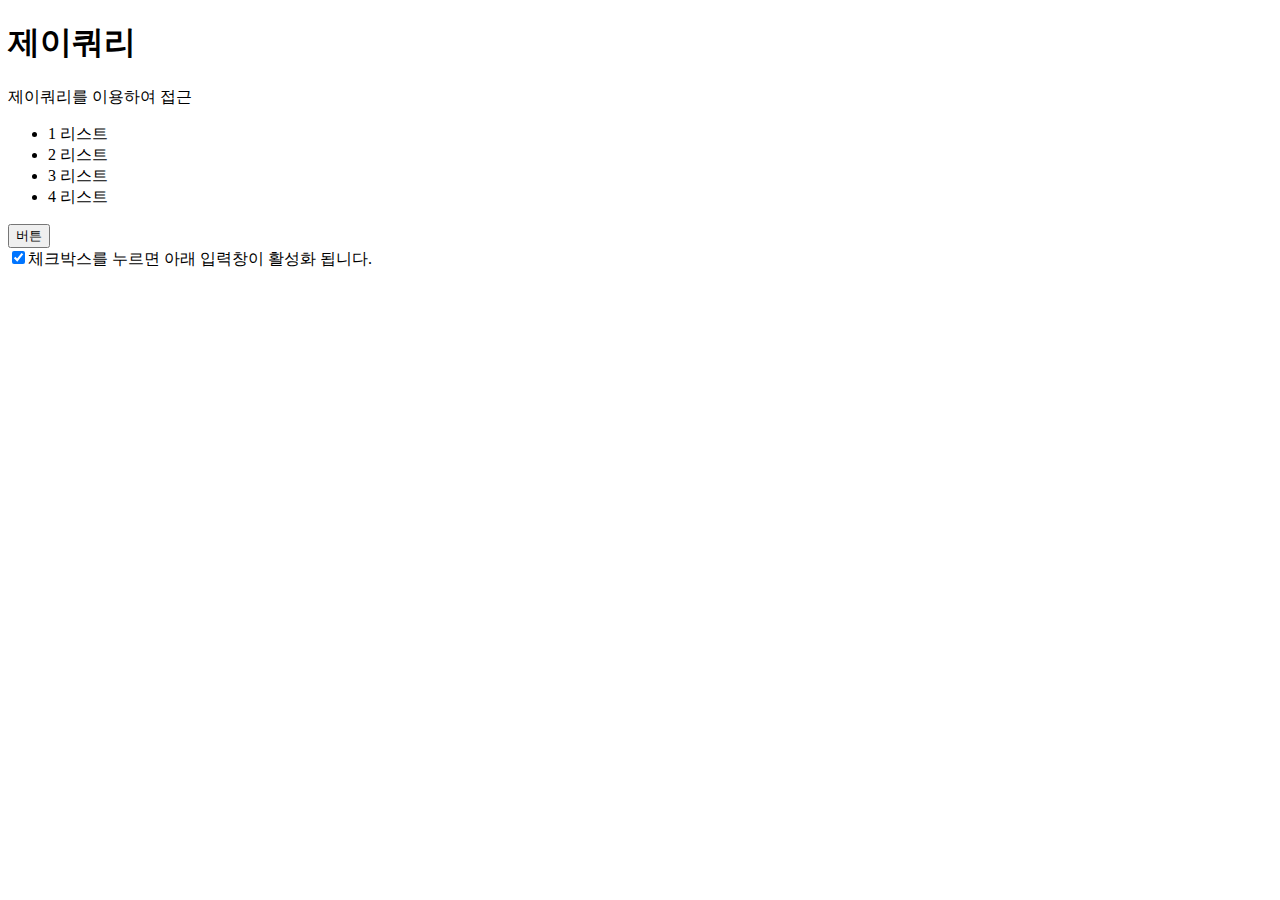
<file: section01/1_제이쿼리적용.html>
<!DOCTYPE html>
<html lang="en">
<head>
    <meta charset="UTF-8">
    <meta http-equiv="X-UA-Compatible" content="IE=edge">
    <meta name="viewport" content="width=device-width, initial-scale=1.0">
    <title>jquery적용</title>
    <script src="https://code.jquery.com/jquery-3.6.0.min.js" integrity="sha256-/xUj+3OJU5yExlq6GSYGSHk7tPXikynS7ogEvDej/m4=" crossorigin="anonymous"></script>
    <link rel="stylesheet" href="./common.css">
</head>
<body>
    <h1>제이쿼리</h1>
    <p>제이쿼리를 이용하여 접근</p>

    <ul>
        <li>1 리스트</li>
        <li>2 리스트</li>
        <li id="li_id">3 리스트</li>
        <li>4 리스트</li>
    </ul>
    <button>버튼</button>

    <form id="form_id">
        <input type="checkbox" name="" id="checkbox_input" checked>체크박스를 누르면 아래 입력창이 활성화 됩니다.<br>
        <input type="text" disabled="true" id="text_input" class="hidden">
    </form>

    <script>
        //1.요소의 조작, 선택 
        //함수내용 : p태그를 클릭하면 동작
        $(function(){ //문서준비 메소드
                $("p").on("click", function(){ //이벤트 메소드
                const p = $("p"); //제이쿼리 객체를 변수에 넣어서 사용가능
                $("p").css("color", "red").html("내용을 바꿉니다"); //css로 글자색 변경
                
                //append:요소 내부에 추가
                $("body").append($("<p>").text("새로만든 P태그입니다.")); //p태그 생성
                //after:요소 외부에 추가
                $("p:first").after($("<p>").text("새로만든 P태그입니다.")); 
                //remove :  p 태그삭제
                $("p:last").remove(); 
                //h1복제해서 추가
                $("body").append($("h1").clone());
                //동일하게 제이쿼리 메소드 사용
                p.css("background-color","yellow");
            });
        });

        //2.요소의 탐색 
        //함수내용 : 버튼을 누르면 li에 동작되게함
        $("button").on("click",function(){
            $("ul").children().first().css("color","blue"); //first ->첫번째만 선택
            $("ul").children().filter(":last").css("color","green"); //필터기능 : 괄호안 요소만 선택
            $("ul").find("#li_id").css( //find ->찾기 기능
                {
                    color : "yellow",
                    backgroundColor : "blue"
                    // - 으로 두개의 단어사이가 연결된 스타일 이름은
                    //""으로 감싸서 사용을 하거나
                    //첫번째 단어 뒤에오는 첫 알파벳을 대문자로 바꿔주어야한다.
                }
            ); 

            //2-1.ccs의 스타일 값에 접근
            console.log($("li_id").css("backgroudColor"));
        });
    
        //3. 요소의 탐색 - 속성확인
        //함수내용 : 체크박스를 누르면 아래 입력창을 활성화 시키는 함수
        $("#checkbox_input").on("click", function(){
            //prop :프로퍼티 -> 프로퍼티를 가져오겠다.
            //하나의 자리에 값을 하나만 넣어줄 때는 "" 감싼 문자열로
            //값을 여러개 넣어줄 때는 {} 감싼 객체로 넣어주기 cf.{변수명 : 값/메소드}
            console.log($("#checkbox_input").prop("checked"));  

            if ( $("#checkbox_input").prop("checked")) { //체크 되었을 때 true
                $("#text_input").prop({ //객체를 만들어서 넣어주기
                    disabled : false
                }); 
                $("#text_input").removeClass("hidden");  //removeClass : 클래스 삭제
            }
            else { //체크되지 않았을 때
                $("#text_input").attr("disabled","true");
                $("#text_input").addClass("hidden");  //addClass :클래스 추가
            }
            
            //체크박스를 누를 때 마다 h1의 색이 변경
            //cf.toggleClass : 
            $("h1").toggleClass("color");
        });
    
    </script>
</body>
</html>
</file>
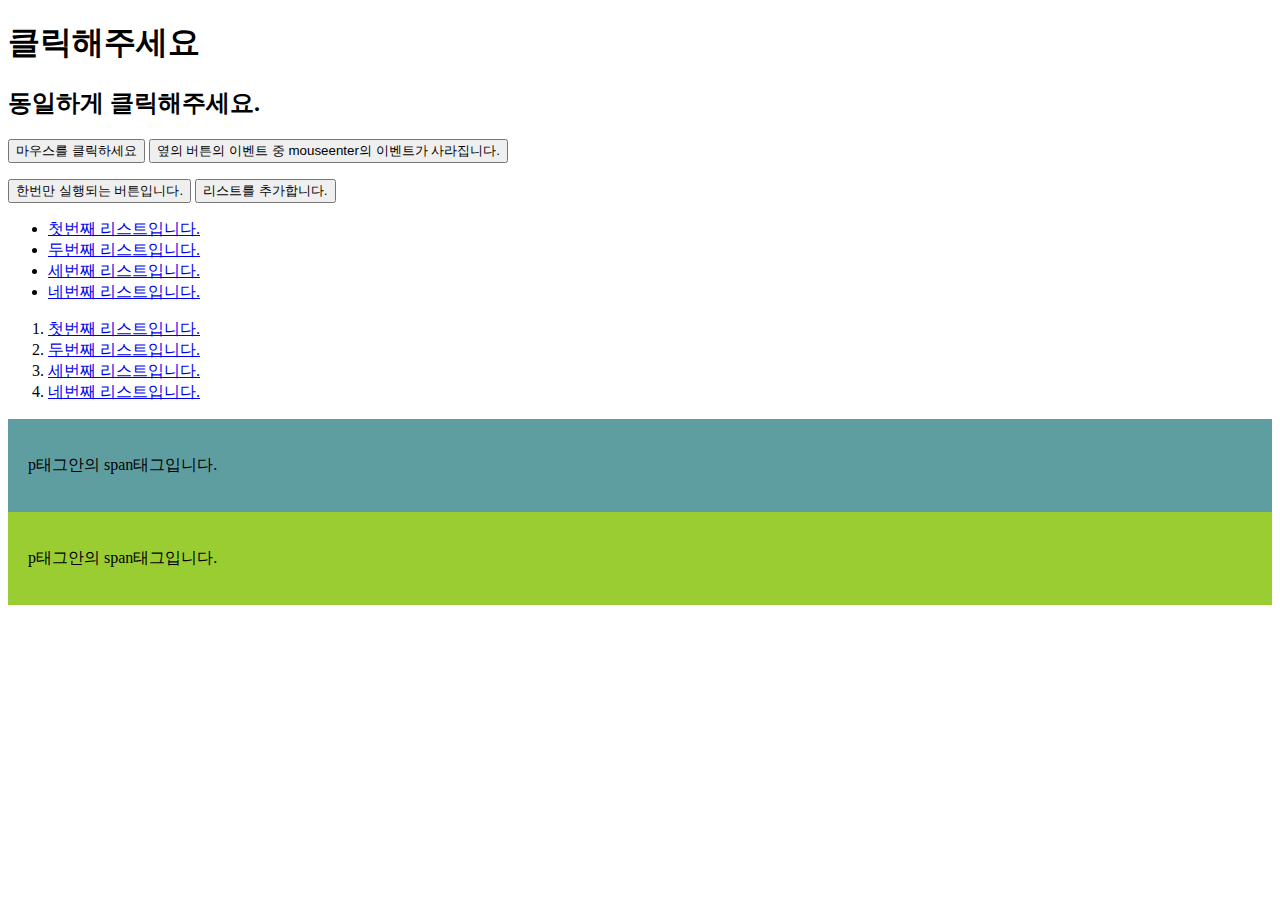
<file: section02/1_이벤트.html>
<!DOCTYPE html>
<html lang="en">
<head>
    <meta charset="UTF-8">
    <meta http-equiv="X-UA-Compatible" content="IE=edge">
    <meta name="viewport" content="width=device-width, initial-scale=1.0">
    <title>JQuery 이펙트(this키워드)</title>
    <script src="https://code.jquery.com/jquery-3.6.0.min.js" integrity="sha256-/xUj+3OJU5yExlq6GSYGSHk7tPXikynS7ogEvDej/m4=" crossorigin="anonymous"></script>
</head>
<body>
    <h1>클릭해주세요</h1>
    <h2>동일하게 클릭해주세요.</h2>

    <button id="multi_button">마우스를 클릭하세요</button>
    <button id="delete_event">옆의 버튼의 이벤트 중 mouseenter의 이벤트가 사라집니다.</button>
    <p id="text"></p>

    <button id="one_button">한번만 실행되는 버튼입니다.</button>

    <button id="list_add">리스트를 추가합니다.</button>
    <ul>
        <li><a href="#">첫번째 리스트입니다.</a></li>
        <li><a href="#">두번째 리스트입니다.</a></li>
        <li><a href="#">세번째 리스트입니다.</a></li>
        <li><a href="#">네번째 리스트입니다.</a></li>
    </ul>

    <ol>
        <li><a href="#">첫번째 리스트입니다.</a></li>
        <li><a href="#">두번째 리스트입니다.</a></li>
        <li><a href="#">세번째 리스트입니다.</a></li>
        <li><a href="#">네번째 리스트입니다.</a></li>
    </ol>

    <!--이벤트의 전파-->
    <div id="outbox" style="background-color: cadetblue; padding: 20px;">
        <p id="p">p태그안의 <span id="span">span태그</span>입니다.</p>
    </div>

    <div id="outbox_capture" style="background-color: yellowgreen; padding: 20px;">
        <p id="p_capture">p태그안의 <span id="span_capture">span태그</span>입니다.</p>
    </div>

    <!--스크립트-->
    <script>
        //1. this 키워드
        $("h1, h2").on("click", function() {
            //this는 현재 이벤트가 일어난 요소 & 현재 선택된 요소
            $(this).css("color","red");
        });

        //2. 이벤트의 처리 
        //(여러개의 이벤트 핸들러를 실행할 수 있다.) 형태는 자바스크립트의 객체
        $("#multi_button").on({
            click : function() {
                $("#text").text("마우스를 클릭했습니다.");
            },
            mouseenter : function() {
                $("#text").append("마우스가 버튼위로 올라왔습니다.<br>");
            }
        });

        //3.one()메소드 - 한번만 실행되고 나서는 더는 실행되지 않는 메소드
        $("#one_button").one("click", function() {
            $(this).append("한번만 실행되는 이벤트입니다.")
        });

        //4.off()메소드 - 사용하지 않는 이벤트와의 연결을 제거함
        $("#delete_event").on("click",function(){
            $("#multi_button").off("mouseenter");
        });

        //5.이벤트의 위임 - 공통된 조상요소에 단 한번만 연결하면 동작됨
        //(1) 이벤트 위임 x - ul태그
        //a태그에 직접 접근하여 이벤트 생성
        $("ul li a").on("click", function(e) {
            e.preventDefault();
            $(this).text("실행되지 않습니다.");
        });

        //(2) 이벤트 위임 O - ol태그의 이벤트 위임을 통해서 생성된 a태그에도 이벤트 실행됨
        $("ol").on("click","a", function(e){
            e.preventDefault();
            $(this).text("실행되지 않습니다.");
        });

        $("#list_add").on("click", function(){
            $("ul").append("<li><a>추가된리스트입니다.</a></li>")
            $("ol").append("<li><a>추가된리스트입니다.</a></li>")
        });

        //6.이벤트 전파
        //(1)버블링 전파방식 - 안쪽에서 바깥으로 나가는 전파방식 (기본전파방식)
        $("#outbox").on("click", function(){
            $("body").append("outbox가 클릭되었습니다.<br>");
        });

        $("#p").on("click", function(){
            $("body").append("p가 클릭되었습니다.<br>");
        });

        $("#span").on("click", function(e){
            e.stopPropagation();
            $("body").append("span이 클릭되었습니다.<br>");
        });

        //(2) 캡처링 전파방식 - 이벤트가 발생한 요소까지 최상위부터 아래쪽으로 내려가는 방식
        document.querySelector("#outbox_capture").addEventListener("click", function(){
            $("body").append("outbox가 클릭되었습니다.<br>");
        }, true);

        document.querySelector("#p_capture").addEventListener("click", function(){
            $("body").append("p가 클릭되었습니다.<br>");
        }, true);

        document.querySelector("#span_capture").addEventListener("click", function(){
            $("body").append("span이 클릭되었습니다.<br>");
        }, true);

        //7.이벤트의 단계 (캡처 - 타깃 - 버블링)
        //event.stopPropagation() : 해당 이벤트가 전파되는것을 막음

        
    </script>
</body>
</html>
</file>
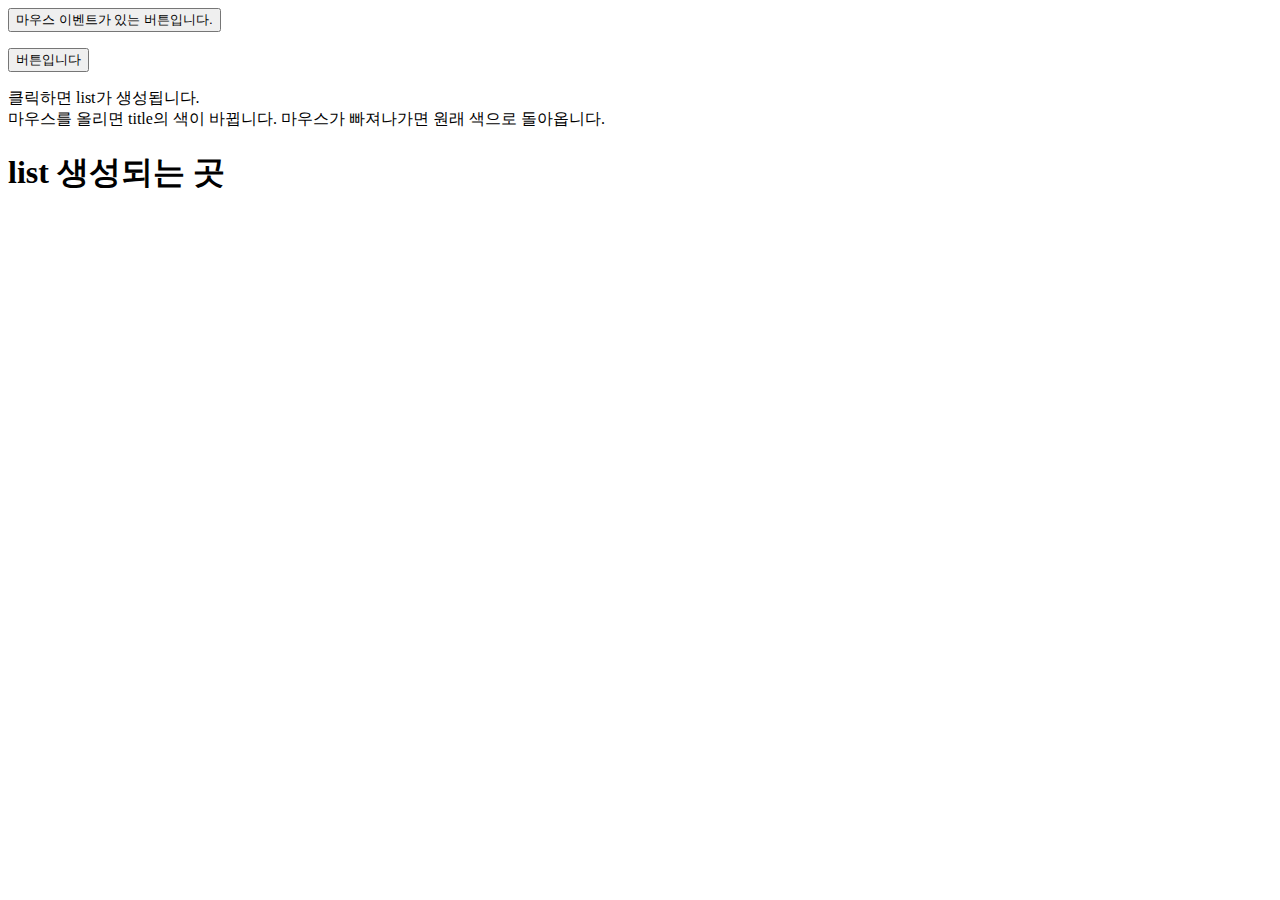
<file: section02/2_마우스이벤트.html>
<!DOCTYPE html>
<html lang="en">
<head>
    <meta charset="UTF-8">
    <meta http-equiv="X-UA-Compatible" content="IE=edge">
    <meta name="viewport" content="width=device-width, initial-scale=1.0">
    <title>마우스이벤트</title>
    <script src="https://code.jquery.com/jquery-3.6.0.min.js" integrity="sha256-/xUj+3OJU5yExlq6GSYGSHk7tPXikynS7ogEvDej/m4=" crossorigin="anonymous"></script>
</head>
<body>
    <button id="mouse">마우스 이벤트가 있는 버튼입니다.</button>
<p></p>
    <button id="button">버튼입니다</button><br>
    <p>클릭하면 list가 생성됩니다. <br>
    마우스를 올리면 title의 색이 바뀝니다. 마우스가 빠져나가면 원래 색으로 돌아옵니다.</p>

    <h1 id="title">list 생성되는 곳</h1>
    <ul id="ul">
        
    </ul>

    <script>
        $("#mouse").on({
            //click, mouseenter도 사용가능
            dblclick : function() {
                $("body").append("마우스를 더블클릭 했습니다.<br>");
            },
            mouseleave : function() {
                $("body").append("마우스가 버튼에서 떠났습니다.<br>");
            }
        });

        $("#button").on({
            click : function(){
                $("#ul").append($("<li>새로운 리스트가 생성되었습니다.</li>"));
            },
            mouseenter : function(){
                $("#title").css("color","red");
            },
            mouseleave : function(){
                $("#title").css("color","black");
            }
        });


    </script>
</body>
</html>
</file>
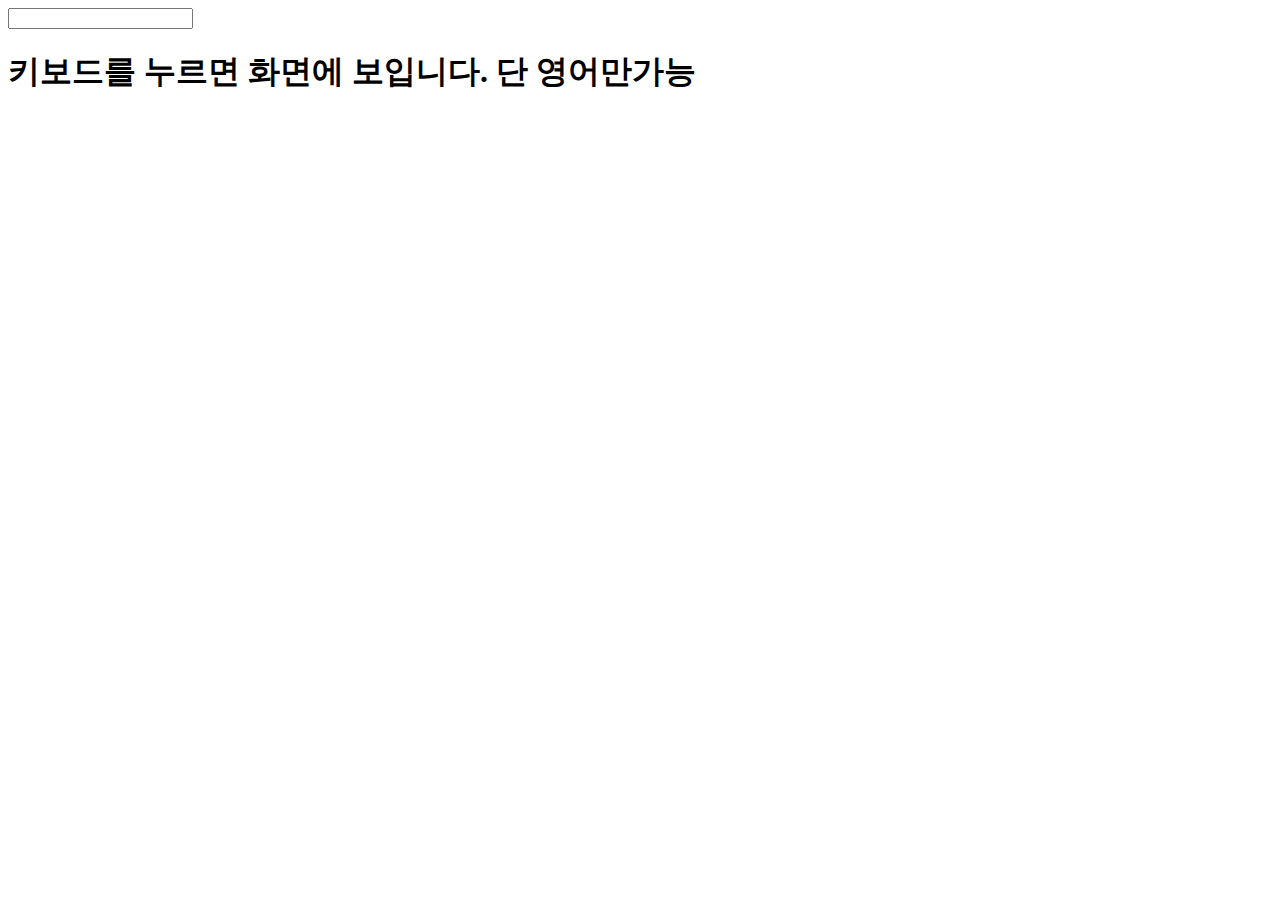
<file: section02/3_키이벤트.html>
<!DOCTYPE html>
<html lang="en">
<head>
    <meta charset="UTF-8">
    <meta http-equiv="X-UA-Compatible" content="IE=edge">
    <meta name="viewport" content="width=device-width, initial-scale=1.0">
    <title>키 이벤트</title>
    <script src="https://code.jquery.com/jquery-3.6.0.min.js" integrity="sha256-/xUj+3OJU5yExlq6GSYGSHk7tPXikynS7ogEvDej/m4=" crossorigin="anonymous"></script>
</head>
<body>

    <input type="text" name="" id="text_input">
    <p id="key"></p>

    <h1>키보드를 누르면 화면에 보입니다. 단 영어만가능</h1>
    <p id="p"></p>
    <script>
        //키 이벤트에서 사용할 수 있는 이벤트 타입
        //keypress, keyup, key
        $("#text_input").on("keydown", function(e){
            $("#key").text(e.key);  //key -위치값 대신에 key값을 출력함
        });

        $("body").on("keydown", function(e){
            $("#p").text(e.key);
        });
    </script>
</body>
</html>
</file>
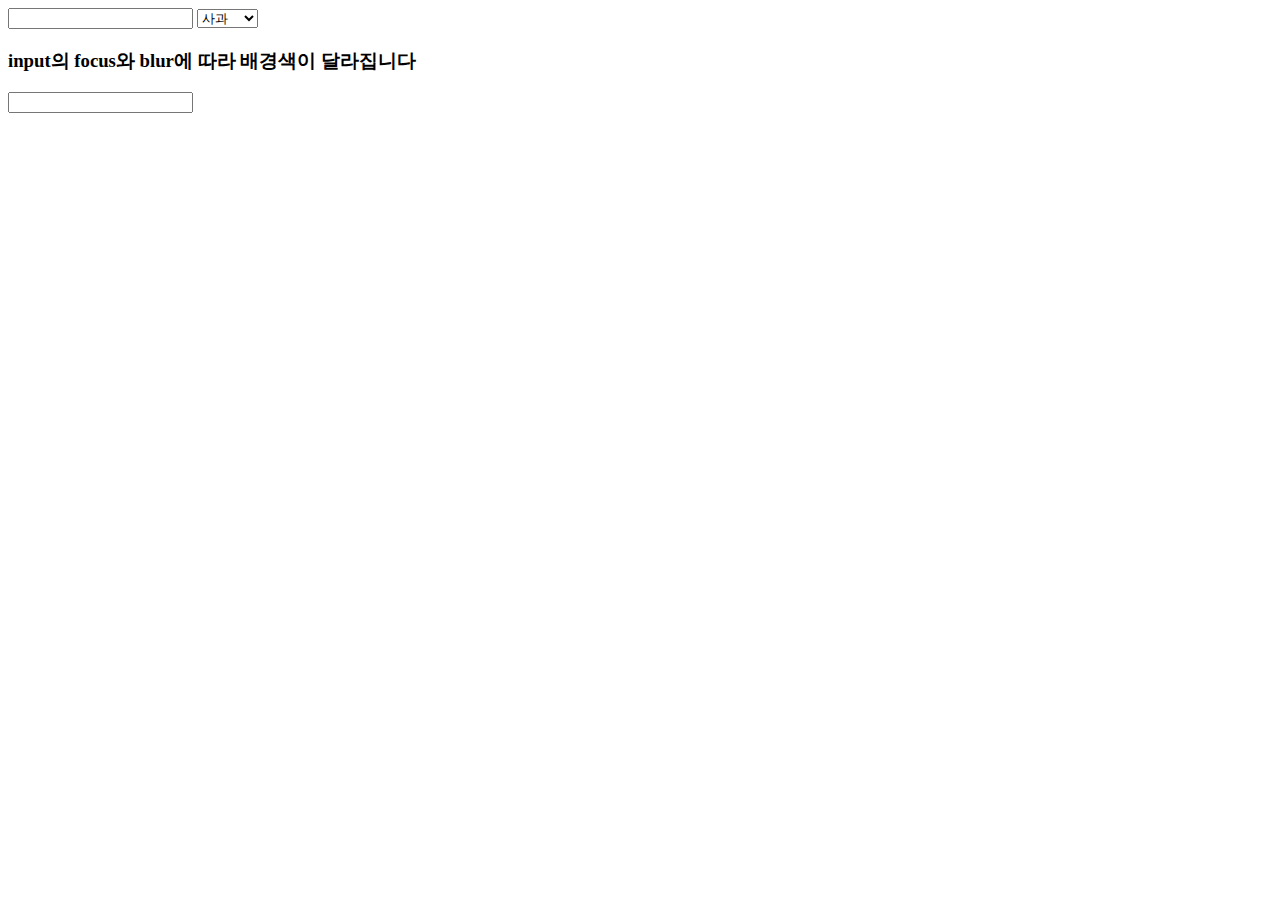
<file: section02/4_입력이벤트.html>
<!DOCTYPE html>
<html lang="en">
<head>
    <meta charset="UTF-8">
    <meta http-equiv="X-UA-Compatible" content="IE=edge">
    <meta name="viewport" content="width=device-width, initial-scale=1.0">
    <title>입력이벤트</title>
    <script src="https://code.jquery.com/jquery-3.6.0.min.js" integrity="sha256-/xUj+3OJU5yExlq6GSYGSHk7tPXikynS7ogEvDej/m4=" crossorigin="anonymous"></script>
</head>

<body>
    
    <form>
        <input type="text" id="change">

        <select name="" id="select">
            <option value="apple">사과</option>
            <option value="orange">오렌지</option>
        </select>
    </form>
    <p id="select_p"></p>
    <h3>input의 focus와 blur에 따라 배경색이 달라집니다</h3>
    <form>
        <input type="text" id="focus">
    </form>

    <script>
        //입력양식 이벤트 메소드
        // focus, blur, submit 이벤트를 사용 할 수있다.
        $("#change").on("change", function(){
            $(this).css("color","red");
        });
        $("#select").on("select",function(){
            $("#select_p").append("선택되었습니다<br>");
        });
        

        //focus와 blur를 사용하여 input의 배경을 바꾸세요.
        $("#focus").on({
            focus : function(){
                $(this).css("background-color","yellow");
            },
            blur : function(){
                $(this).css("background-color","white");
            }
        });

        //타입검사 메소드      
    </script>
</body>
</html>
</file>
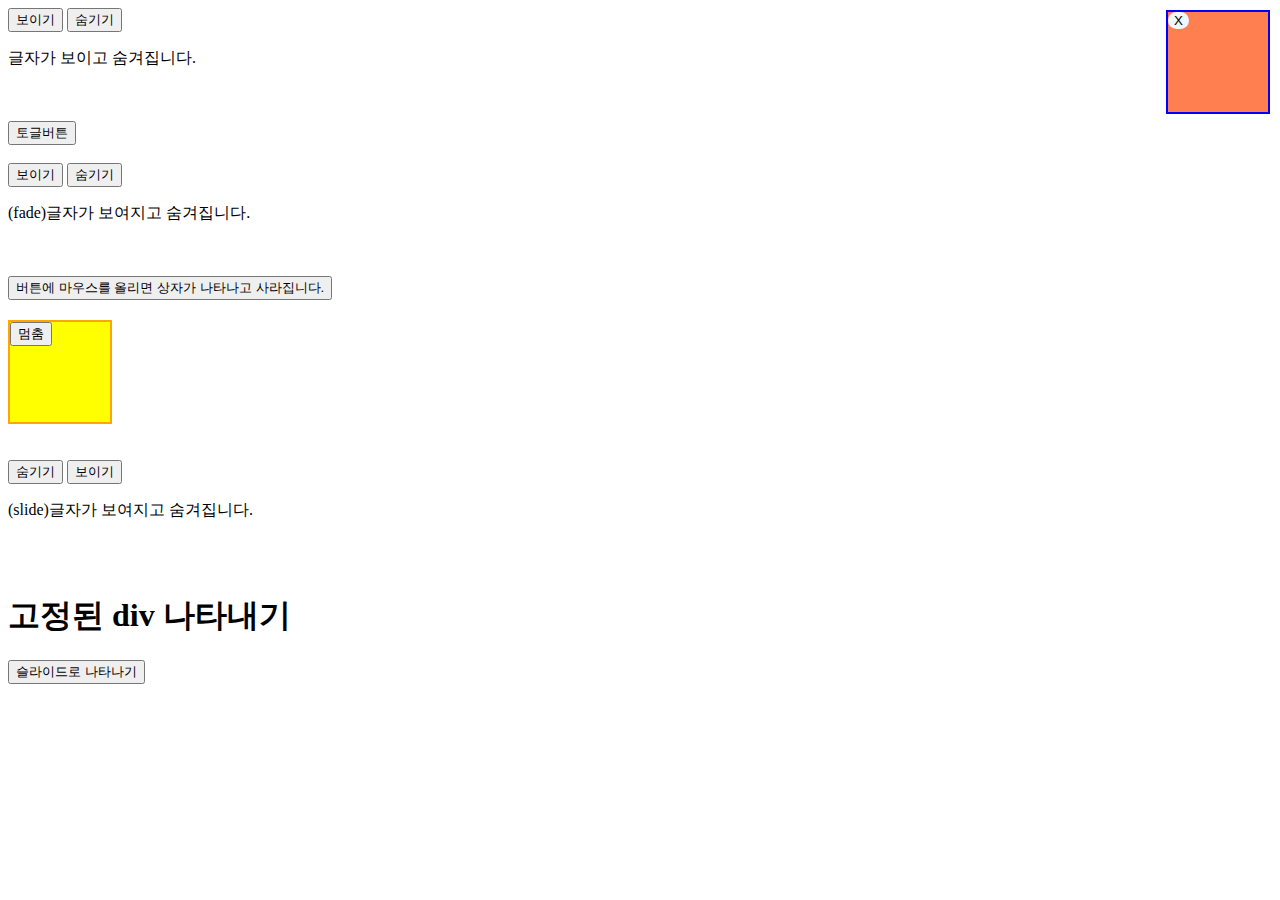
<file: section03/1_이펙트효과.html>
<!DOCTYPE html>
<html lang="en">
<head>
    <meta charset="UTF-8">
    <meta http-equiv="X-UA-Compatible" content="IE=edge">
    <meta name="viewport" content="width=device-width, initial-scale=1.0">
    <title>이펙트효과</title>
    <style>
        .box {
            width: 100px;
            height: 100px;
            border: orange 2px solid;
            background-color: yellow;
            margin-top: 20px;
        }

        .box_slide {
            width: 100px;
            height: 100px;
            border: blue 2px solid;
            background-color: coral;
            position: fixed;
            top: 10px;
            right: 10px;
        }

        #squre_toggle {
            position: fixed;
            background-color: aliceblue;
            border: none;
            border-radius: 30px;
        }
    </style>
    <script src="https://code.jquery.com/jquery-3.6.0.min.js" integrity="sha256-/xUj+3OJU5yExlq6GSYGSHk7tPXikynS7ogEvDej/m4=" crossorigin="anonymous"></script>
</head>
<body>
    <!--show & hide-->
    <button id="show_button">보이기</button>
    <button id="hide_button">숨기기</button>
    <p id="text">글자가 보이고 숨겨집니다.</p>
    <br><br>

    <!--토글-->
    <button id="toggle_button">토글버튼</button>
    <div id="text_box" hidden>
        <p>이 요소는 div안의 p요소입니다</p>
        <p>toggle을 통해 효과를 주었습니다.</p>
    </div>
    <br><br>
    <!--fade-->
    <button id="fadein">보이기</button>
    <button id="fadeout">숨기기</button>
        <p id="text_fade">(fade)글자가 보여지고 숨겨집니다.</p>
    <br><br>

    <button id="mouse" >버튼에 마우스를 올리면 상자가 나타나고 사라집니다.</button>
    <div class="box">
        <button id="stopbutton">멈춤</button>
    </div>
    <br><br>

    <!--슬라이드-->
    <button id="slideUp">숨기기</button>
    <button id="slideDown">보이기</button>
        <p id="text_slide">(slide)글자가 보여지고 숨겨집니다.</p>
        <br><br>

    <h1>고정된 div 나타내기</h1>
    <button id="slide_toggle" >슬라이드로 나타나기</button>
    <div class="box_slide">
        <button id="squre_toggle" >X</button>
    </div>
    
    <br><br>

    <!--스크립트-->
    <script>
        //1요소의 표시와 숨김
        //(1)show, hide 
        $("#show_button").on("click",function(){
            $("#text").show("fast");
        });

        $("#hide_button").on("click",function(){
            $("#text").hide();
        });

        //(2)toggle
        $("#toggle_button").on("click",function(){
            $("#text_box").toggle();
        });

        //(3) 페이드효과
        $("#fadein").on("click",function(){
            $("#text_fade").fadeIn();
        });
        
        $("#fadeout").on("click",function(){
            $("#text_fade").fadeOut();
        });

        //(3-1) 페이드 효과 실습 
        //마우스를 올리면 화면에 상자가 나타남 (mouseenter, mouseleave, fadein, fadeout사용)
        $("#mouse").on({
            mouseenter : function() {
                $(".box").fadeIn();
            },
            mouseleave : function() {
                $(".box").delay(1000).fadeOut();
                $("#stopbutton").on("click", function(){
                    $(".div").stop();
                })
            }
        });

        //(4)슬라이드효과 - css height 속성값을 빠르게 변경하여 표현(slideUp, slideDown, slideToggle)
        $("#slideUp").on("click",function(){
            $("#text_slide").slideUp();
        });
        
        $("#slideDown").on("click",function(){
            $("#text_slide").slideDown();
        });

        //(4-1) 슬라이드효과 실습 (고정된 div나타내기)
        $("#slide_toggle").on("click", function(){
            $(".box_slide").slideToggle();
        });

        $("#squre_toggle").on("click", function(){
            $(".box_slide").slideUp();
        });

        //(5)이펙트 효과의 제어 (delay, stop, finish)

    </script>
</body>
</html>
</file>
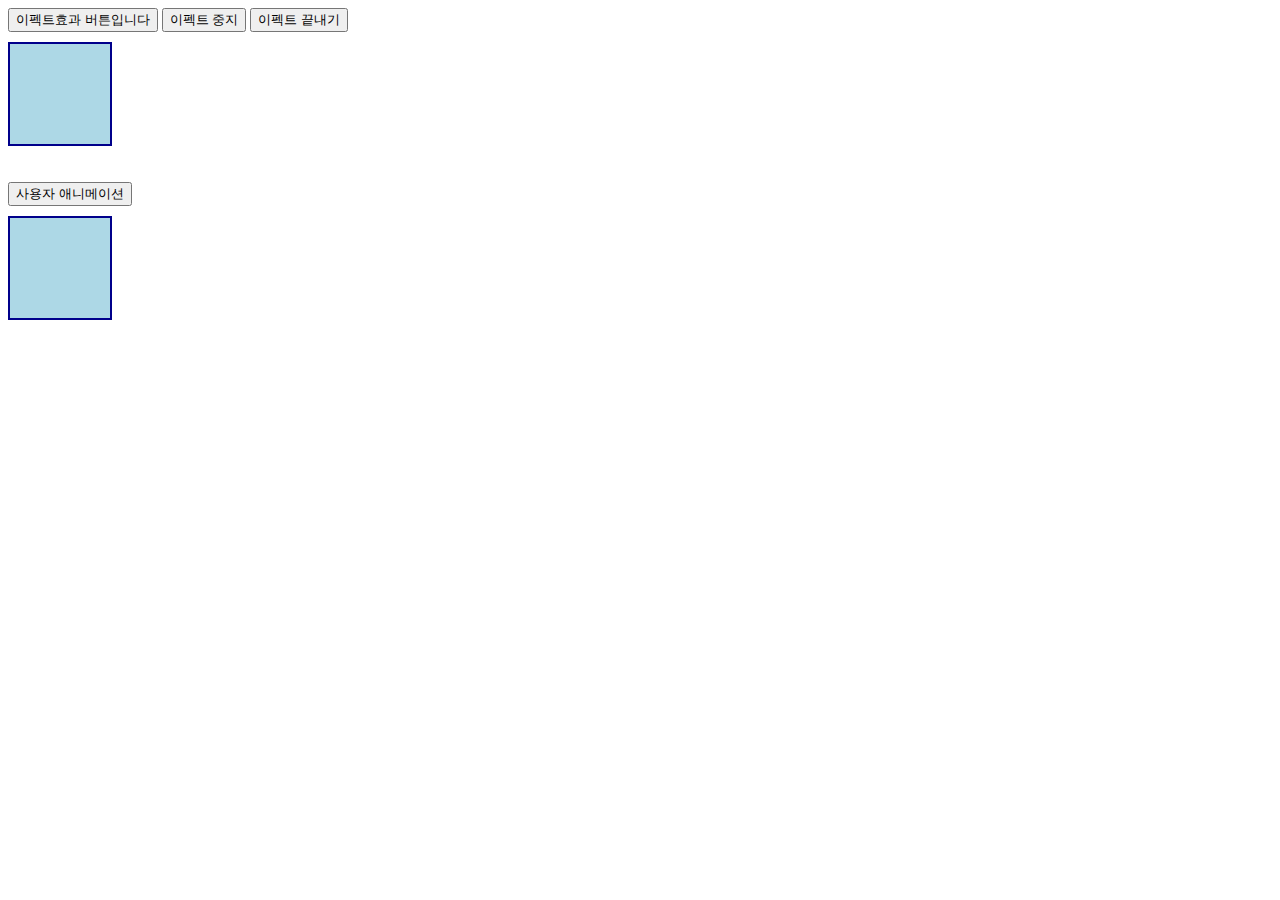
<file: section03/2_이펙트효과제어.html>
<!DOCTYPE html>
<html lang="en">
<head>
    <meta charset="UTF-8">
    <meta http-equiv="X-UA-Compatible" content="IE=edge">
    <meta name="viewport" content="width=device-width, initial-scale=1.0">
    <title>이펙트효과제어</title>
    <style>
        #div_box,  #div_box2 {
            height: 100px;
            width: 100px;
            border: solid 2px darkblue;
            margin-top: 10px;
            background-color: lightblue;
        }
    </style>
    <script src="https://code.jquery.com/jquery-3.6.0.min.js" integrity="sha256-/xUj+3OJU5yExlq6GSYGSHk7tPXikynS7ogEvDej/m4=" crossorigin="anonymous"></script>
</head>
<body>
    <!--버튼3개-->
    <!--slideToggle버튼 :클릭-->
    <button id="slideToggle_button">이펙트효과 버튼입니다</button>
    <!--stop()버튼-->
    <button id="stop_button">이펙트 중지</button>
    <!--finish버튼-->
    <button id="finish_button">이펙트 끝내기</button>

    <!--아래 div제어-->
    <div id="div_box"></div>
    <br><br>
    <!--사용자정의 애니메이션-->
    <button id="animate">사용자 애니메이션</button>
    <div id="div_box2"></div>
    <!--스크립트-->
    <script>
        //1. 이펙트제어
        $("#slideToggle_button").on("click",function(){
            $("#div_box").slideToggle(5000);
        });

        $("#stop_button").on("click",function(){
            $("#div_box").stop();
        });

        $("#finish_button").on("click",function(){
            $("#div_box").finish();
        });

        //2. 사용자 정의 이펙트 (animate)
        $("#animate").on("click", function(){
            $("#div_box2").animate({
                // CSS 속성과 값(끝날때)
                opacity : 0,  
                width: 0,
                height: 0
            }, 1000,      //진행되는 밀리초
            function(){  //애니메이션이 끝났을  때 실행되는 함수
                $("#animate").text("이벤트가 끝났습니다.");
            })
        });
    </script>
</body>
</html>
</file>
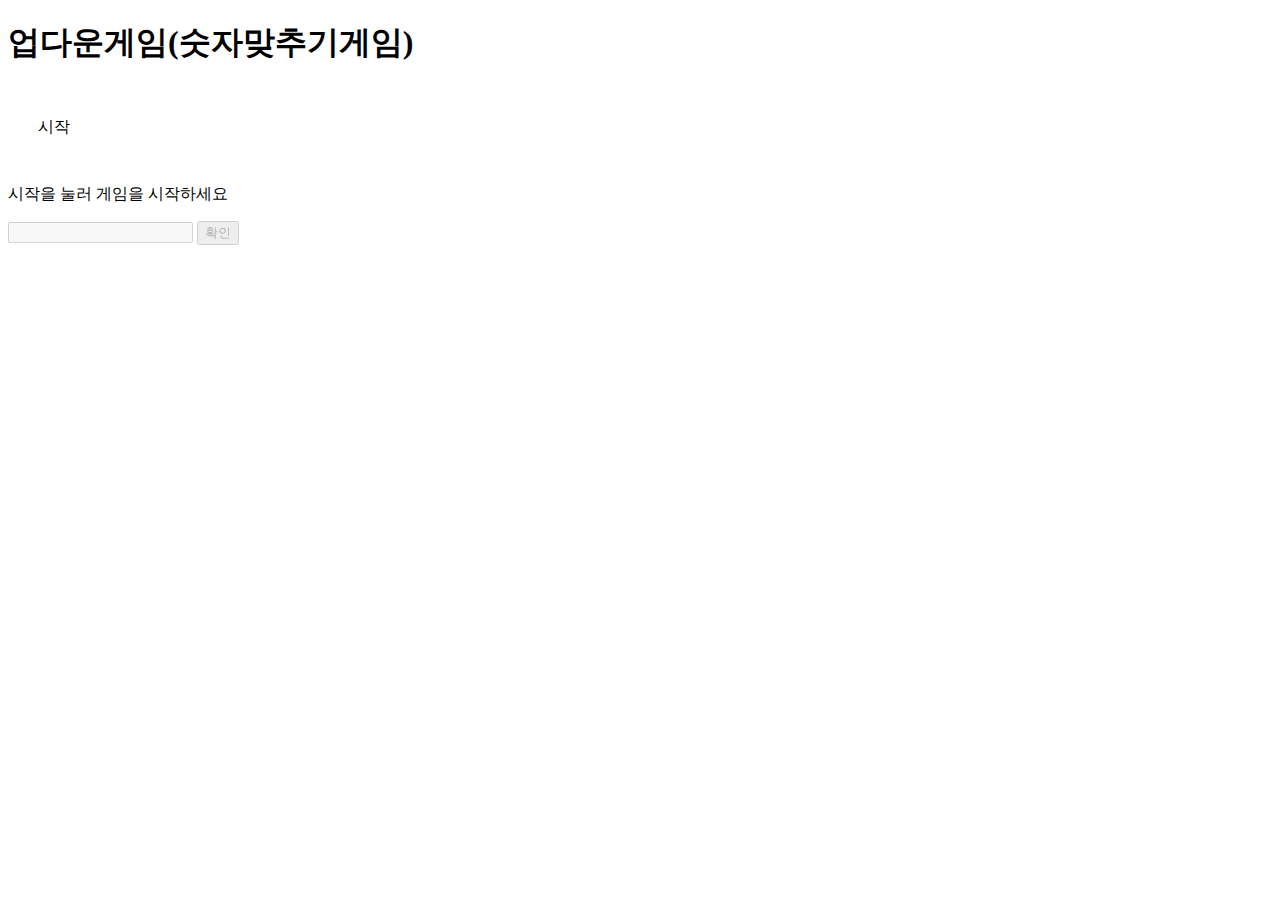
<file: 업다운게임(제이쿼리변경)/제이쿼리.html>
<!DOCTYPE html>
<html lang="en">
<head>
    <meta charset="UTF-8">
    <meta http-equiv="X-UA-Compatible" content="IE=edge">
    <meta name="viewport" content="width=device-width, initial-scale=1.0">
    <title>Document</title>
    <link rel="stylesheet" href="./game.css">
    <script src="https://code.jquery.com/jquery-3.6.0.min.js" integrity="sha256-/xUj+3OJU5yExlq6GSYGSHk7tPXikynS7ogEvDej/m4=" crossorigin="anonymous"></script>
    <script src="./game.js"></script>
</head>
<body>
    <h1>업다운게임(숫자맞추기게임)</h1>
    <a id="start_button" > 시작 </a>
    <div class="line">
        <p id="explan">시작을 눌러 게임을 시작하세요</p>
    </div>
    <form id="game_form">
        <input type="text" name="" id="user_num" required>
        <input id="check_button" type="submit" value="확인">
    </form>
    <p id="result"> </p>
    <ul id="rank">
    
    </ul>
</body>
</html>
</file>
<file: section01/common.css>
.hidden {
    display: none;
}

.color {
    color: blueviolet;
}
</file>
<file: 업다운게임(제이쿼리변경)/game.css>
#start_button {
    display: inline-block;
    background-color: rgb(255,255,255);
    padding: 20px;
    margin: 10px;
    border-radius: 20px;
}
#start_button:hover {
    background-color: darkorange;
}
</file>
